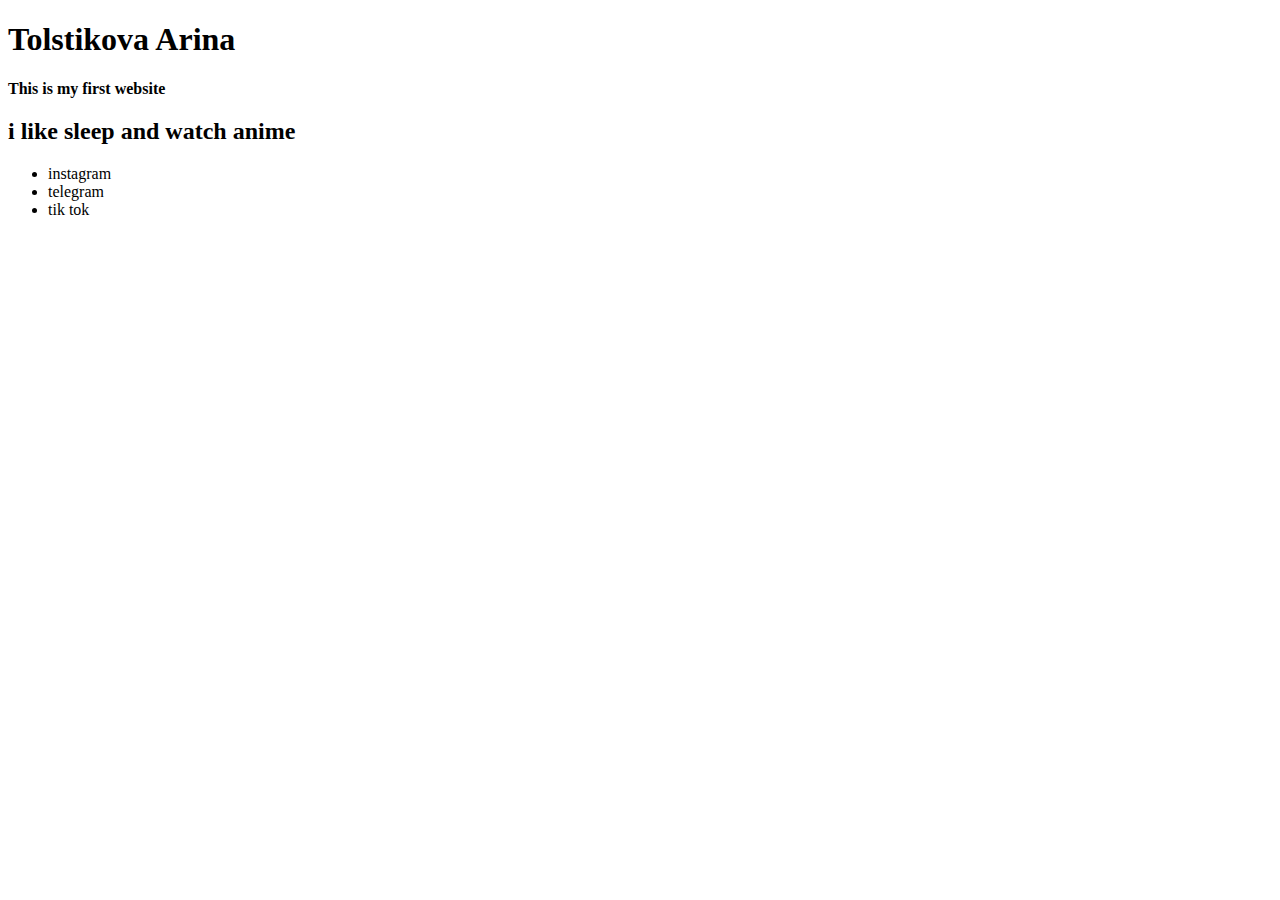
<file: lesson 1/index.html>
<!DOCTYPE html>
<html lang="en">
<head>
    <meta charset="UTF-8">
    <meta http-equiv="X-UA-Compatible" content="IE=edge">
    <meta name="viewport" content="width=device-width, initial-scale=1.0">
    <title>Document</title>
</head>
<link rel="stylesheet" href="">
<body>
    <h1>Tolstikova Arina</h1>
     <b>This is my first website</b>
    <h2> i like sleep and watch anime</h2>
    <ul>
        <li>instagram</li>
        <li>telegram</li>
        <li>tik tok</li>
    </ul>
</body>
</file>
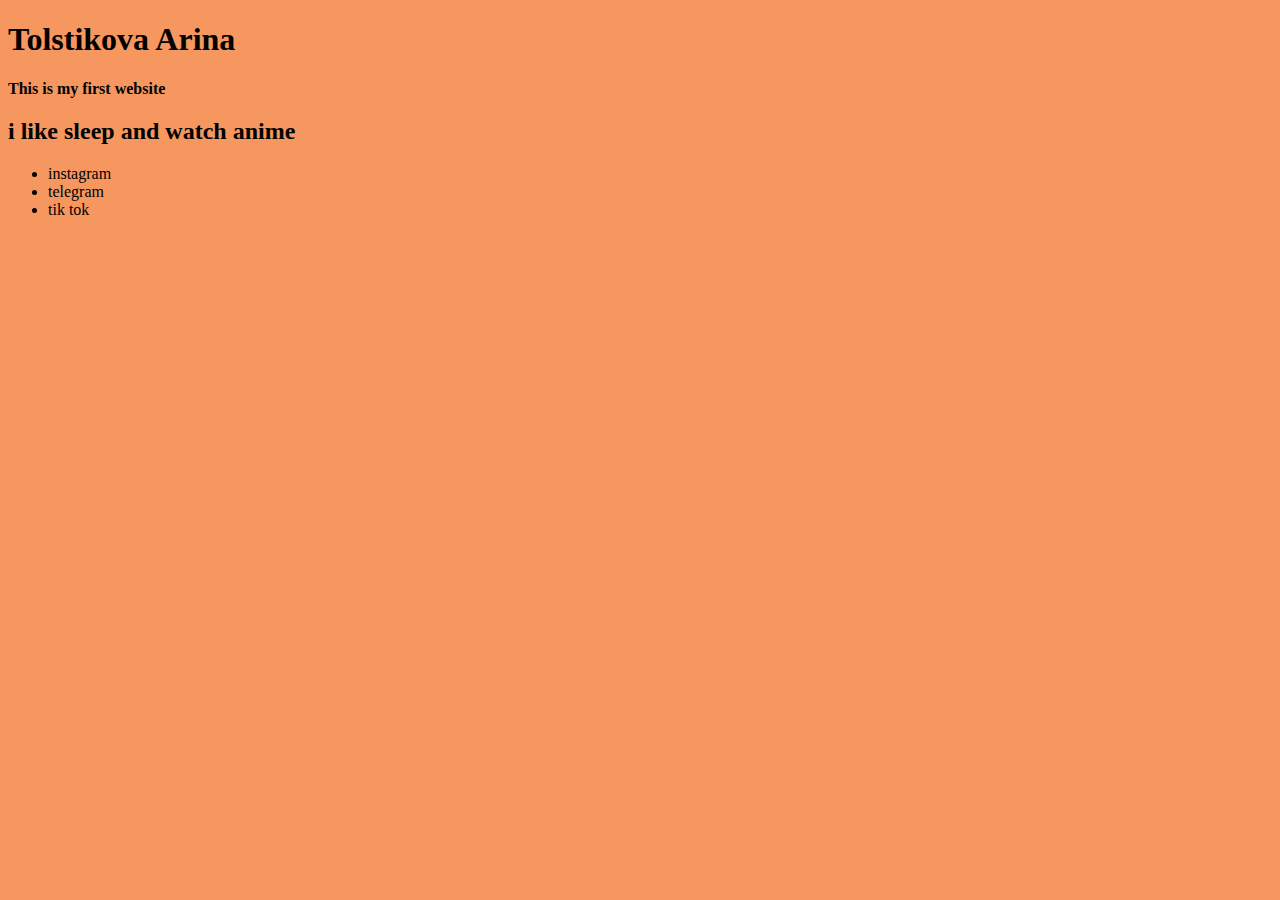
<file: lessssssssssson 2/index.html>
<!DOCTYPE html>
<html lang="en">
<head>
    <meta charset="UTF-8">
    <meta http-equiv="X-UA-Compatible" content="IE=edge">
    <meta name="viewport" content="width=device-width, initial-scale=1.0">
    <title>Document</title>
    <link rel="stylesheet" href="style css/stile.css">
</head>
<link rel="stylesheet" href="">
<body>
    <h1>Tolstikova Arina</h1>
     <b>This is my first website</b>
    <h2> i like sleep and watch anime</h2>
    <ul>
        <li>instagram</li>
        <li>telegram</li>
        <li>tik tok</li>
    </ul>
</body>
</file>
<file: lessssssssssson 2/style css/stile.css>
body{
    background-color: rgba(245, 142, 82, 0.918);  
}
</file>
